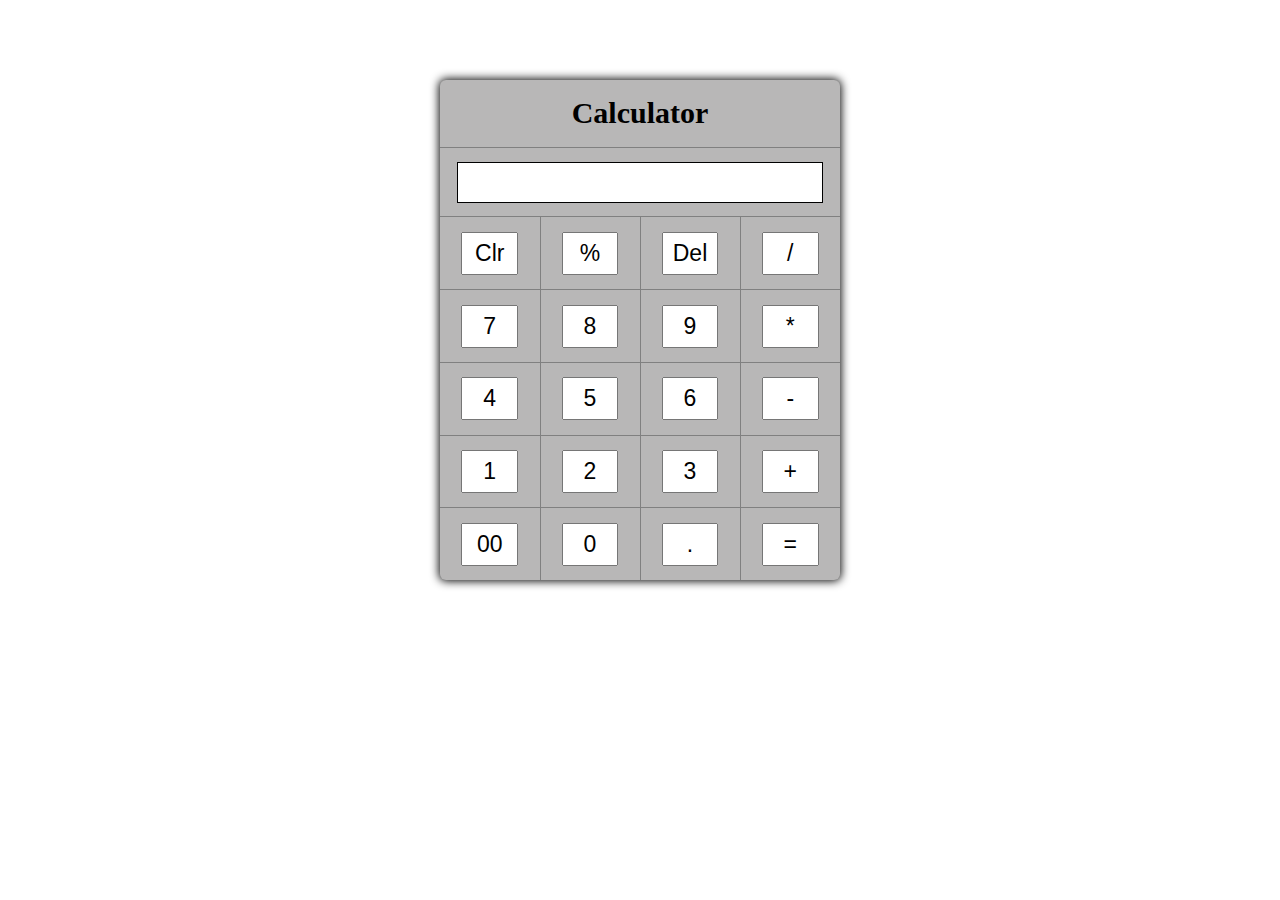
<file: js2(calculator).html>
<!DOCTYPE html>
<html lang="en">
<head>
    <meta charset="UTF-8">
    <meta name="viewport" content="width=device-width, initial-scale=1.0">
    <title>Calculator</title>
</head>
<style>
    body{
        background-color: #ffffff;
    }
    #cal{
        font-size: 30px;
    }
    #output{
        border: 1px solid black;
    }
    .tbl{
        box-shadow: 0px 0px 10px 1px black;
        background-color: #b8b7b7;
        border-radius: 6px;
        width: 400px;
        height: 500px;
        margin-top: 80px;
    }
    input[type="text"]{
        width: 50%;
        height: 37px;
        text-align: center;
        font-size: 23px;
    }
    th{
        width: 24%;
        height: 40px;
        font-size: 20px;
    }
    .t:hover{
        cursor: pointer;
        border: 2px solid black;
        transform: scale(1.03);
    }
</style>
<script>
    function doCal(val){
        var ptr=document.getElementById("output");
        ptr.value=ptr.value+val;
    }
    function doEval(){
        var ptr=document.getElementById("output");
        ptr.value=eval(ptr.value);
    }
    function doClr(){
        var ptr=document.getElementById("output");
        ptr.value="";
    }
    function doDel(){
        var ptr=document.getElementById("output");
        ptr.value=ptr.value.substr(0,ptr.value.length-1);
    }
</script>
<body>
    <center>
        <table class="tbl" rules="all">
            <tr>
                <th colspan="4" id="cal">Calculator</th>
            </tr>
            
            <tr>
                <th colspan="4"><input type="text" readonly id="output" style="text-align: right; width: 360px"></th>
            </tr>
            <tr>
                <th><input type="text" class="t" value="Clr" readonly onclick="doClr();"></th>
                <th><input type="text" class="t" value="%" readonly onclick="doCal('%');"></th>
                <th><input type="text" class="t" value="Del" readonly onclick="doDel();"></th>
                <th><input type="text" class="t" value="/" readonly onclick="doCal('/');"></th>
            </tr>
            <tr>
                <th><input type="text" class="t" value="7" readonly onclick="doCal('7');"></th>
                <th><input type="text" class="t" value="8" readonly onclick="doCal('8');"></th>
                <th><input type="text" class="t" value="9" readonly onclick="doCal('9');"></th>
                <th><input type="text" class="t" value="*" readonly onclick="doCal('*');"></th>
            </tr>
            <tr>
                <th><input type="text" class="t" value="4" readonly onclick="doCal('4');"></th>
                <th><input type="text" class="t" value="5" readonly onclick="doCal('5');"></th>
                <th><input type="text" class="t" value="6" readonly onclick="doCal('6');"></th>
                <th><input type="text" class="t" value="-" readonly onclick="doCal('-');"></th>
            </tr>
            <tr>
                <th><input type="text" class="t" value="1" readonly onclick="doCal('1');"></th>
                <th><input type="text" class="t" value="2" readonly onclick="doCal('2');"></th>
                <th><input type="text" class="t" value="3" readonly onclick="doCal('3');"></th>
                <th><input type="text" class="t" value="+" readonly onclick="doCal('+');"></th>
            </tr>
            <tr>
                <th><input type="text" class="t" value="00" readonly onclick="doCal('00');"></th>
                <th><input type="text" class="t" value="0" readonly onclick="doCal('0');"></th>
                <th><input type="text" class="t" value="." readonly onclick="doCal('.');"></th>
                <th><input type="text" class="t" value="=" readonly onclick="doEval();"></th>
            </tr>
            
        </table>
    </center>
</body>
</html>
</file>
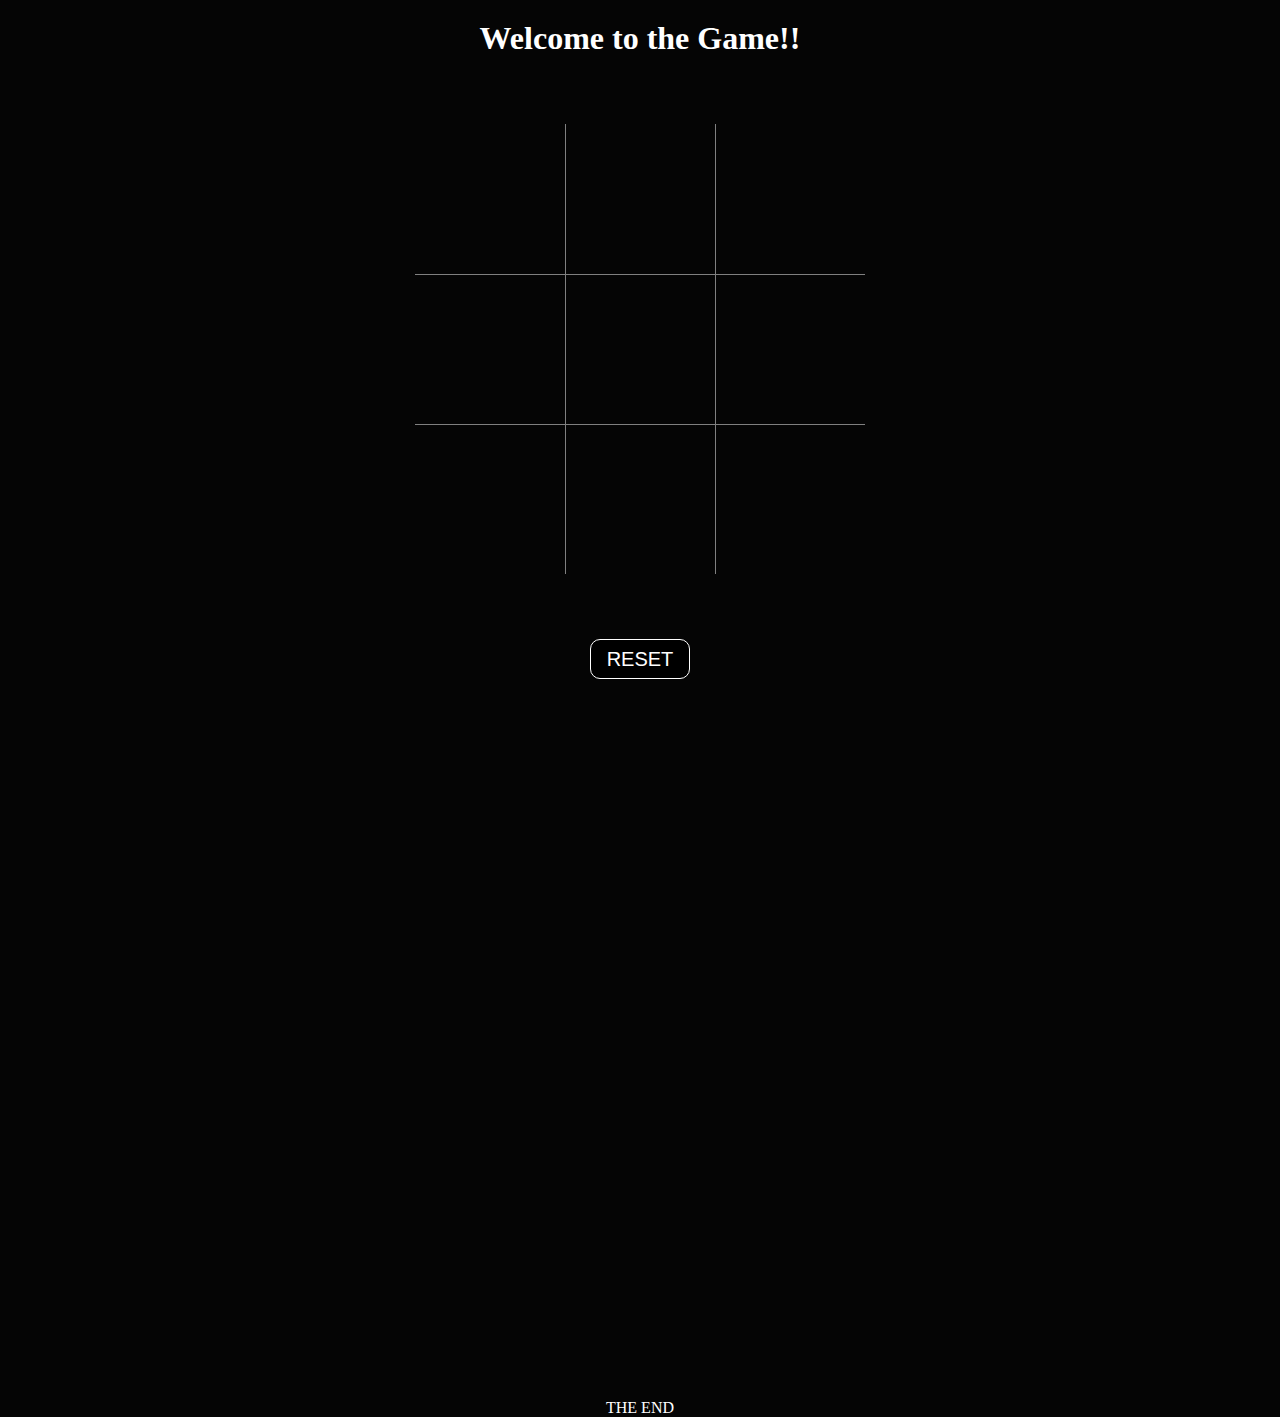
<file: TicTacToe.html>
<!DOCTYPE html>
<html lang="en">
<head>
    <meta charset="UTF-8">
    <meta name="viewport" content="width=device-width, initial-scale=1.0">
    <title>Tic-Tac-Toe</title>
    <link href="https://cdn.jsdelivr.net/npm/bootstrap@5.3.0/dist/css/bootstrap.min.css"  
    integrity="sha384-9ndCyUaIbzAi2FUVXJi0CjmCapSmO7SnpJef0486qhLnuZ2cdeRhO02iuK6FUUVM"
    crossorigin="anonymous">
    <link rel="stylesheet" href="TicTacToe.css">

</head>
<body>
    <center>
        <h1>Welcome to the Game!!</h1>
        <!-- <div class="p p1">
            <h1>Player 1</h1>
        </div>
        <div class="p p2">
            <h1>Player 2</h1>
        </div> -->

            <span id="tic">
        <table rules="all" width="450px" height="450px">
            <tr width="100%" height="150px">
                <th width="33%" height="100%" id="b1"></th>
                <th width="33%" height="100%" id="b2"></th>
                <th width="33%" height="100%" id="b3"></th>
            </tr>
            <tr width="100%" height="150px">
                <th width="33%" height="100%" id="b4"></th>
                <th width="33%" height="100%" id="b5"></th>
                <th width="33%" height="100%" id="b6"></th>
            </tr>
            <tr width="100%" height="150px">
                <th width="33%" height="100%" id="b7"></th>
                <th width="33%" height="100%" id="b8"></th>
                <th width="33%" height="100%" id="b9"></th>
            </tr>
        </table>
    </span>

    <br><br>
        <div>
        <button type="reset" id="resett" >RESET</button>
    </div>
<br><br>




<br><br><br><br><br><br><br><br><br><br><br><br><br><br><br><br><br><br><br><br><br><br><br><br><br><br><br><br><br><br><br><br><br><br><br><br><br><br>
<div>THE END</div>
</center>
<script src="https://cdn.jsdelivr.net/npm/bootstrap@5.3.0/dist/js/bootstrap.bundle.min.js"
integrity="sha384-geWF76RCwLtnZ8qwWowPQNguL3RmwHVBC9FhGdlKrxdiJJigb/j/68SIy3Te4Bkz"
crossorigin="anonymous"></script>

<script
  src="https://code.jquery.com/jquery-3.7.0.min.js"
  integrity="sha256-2Pmvv0kuTBOenSvLm6bvfBSSHrUJ+3A7x6P5Ebd07/g="
  crossorigin="anonymous"></script>

  <script src="TicTacToe.js"></script>
</body>
</html>
</file>
<file: TicTacToe.css>
*{
  margin: 0px;
}
body{
  background-color: #050505;
  color: white;
}

h1{
  margin-top: 30px;
}
#tic{
  font-size: 40px;
  margin-top: 60px;
  margin-left: 400px;
  color: purple;
}

#resett{
  width: 100px;
  height: 40px;
  font-size: 20px;
  border-radius: 10px;
  background-color: #000000;
  color: white;
  border: 1px solid white;
}
#resett:hover{
  background-color: #ffffff;
  color: rgb(0, 0, 0);
  transform: scale(1.05);
}

h1{
  margin-top: 20px;
  margin-bottom: 20px;
}
.p{
  border: 1px solid white;
  margin-top: 70px;
  width: 340px;
  height: 400px;
}
.p1{
  float: left;
  margin-left: 50px;
  color: red;
}
.p2{
  float: right;
  margin-right: 50px;
  color: green;
}
</file>
